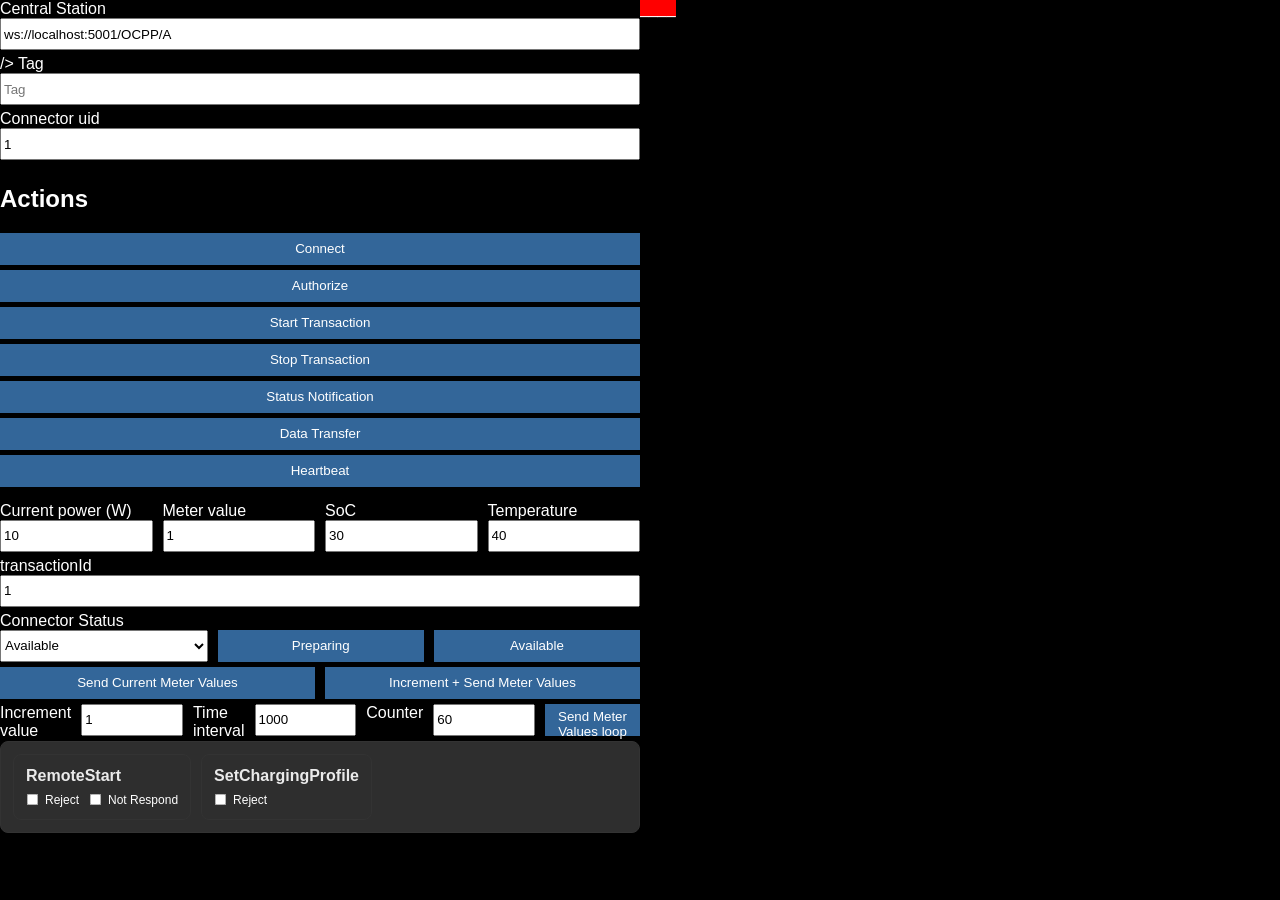
<file: resources/ChargerSimulator.html>
<html>

<head>
  <style>
    html,
    body {
      margin: 0;
    }

    body {
      background: #000;
      color: white;
      font-family: Arial;
      /* height: 100vh !important; */
    }

    button,
    input,
    select {
      width: 100%;
      margin-bottom: 5px;
      cursor: pointer;
      height: 2rem;
    }

    button {
      background: #369;
      color: #fff;
      padding: 5px 0;
      border: none;
      height: 2rem;
    }

    ul {
      background: #000;
      color: #eee;
    }

    #red,
    #green,
    #blue {
      min-width: 10px;
    }

    #red {
      background-color: red;
    }

    #green {
      background-color: green;
    }

    #blue {
      background-color: blue;
    }

    #yellow {
      background-color: yellow;
    }

    .title {
      color: #27a3ac;
      text-align: center;
      animation: changeColor ease;
      animation-iteration-count: infinite;
      animation-duration: 4s;
      animation-fill-mode: both;
      font-size: 48px;
      padding: 0;
      margin: 0;
    }

    .subTitle {
      text-align: center;
      font-size: large;
    }

    @keyframes changeColor {
      0% {
        color: rgb(146, 213, 142);
      }

      50% {
        color: rgb(133, 184, 222);
      }

      100% {
        color: rgb(146, 213, 142);
      }
    }

    .metervalues {
      display: flex;
      text-align: center;
    }

    .container {
      display: flex;
      max-height: 100%;
    }

    .console {
      flex-grow: 1;
      flex-basis: 0;
      overflow: scroll;
      max-height: 100%;
      height: 750px;
      /* background-color: cyan; */
    }

    .actions {
      flex-grow: 1;
      flex-basis: 0;
    }

    .wrapper {
      max-height: 100%;
    }

    .meterTexts {
      flex-grow: 1;
      flex-basis: 0;
      text-align: left;
    }
  </style>
</head>

<body>
  <div class="wrapper">
    <!-- <h1 class="title">INFINITY</h1> -->
    <!-- <p class="subTitle">Simple OCPP 1.6 Chargebox Simulator</p> -->
    <select style="display: none">
      <option value="">OCPP-J1.6</option>
    </select>
    <div class="container">
      <div class="actions">
        <label>Central Station</label><input id="CP" type="text" placeholder="Id Station"
          value="ws://localhost:5001/OCPP/A" <!-- value="ws://app.evoltbr.com/OCPP/A" -->
        <!-- value="wss://app.evoltbr.com/OCPP/A" -->
        />
        <label>Tag</label><input id="TAG" type="text" placeholder="Tag" value="" />
        <label>Connector uid</label>
        <input id="CUID" type="text" placeholder="Connector uid" value="1" />
        <h2>Actions</h2>
        <button id="connect">Connect</button>
        <button id="send">Authorize</button>
        <button id="start">Start Transaction</button>
        <button id="stop">Stop Transaction</button>
        <button id="status">Status Notification</button>
        <button id="data_transfer">Data Transfer</button>
        <div style="display: flex; flex-wrap: wrap; gap: 10px;">
          <button id="heartbeat">Heartbeat</button>
          <div style="flex: 1;">
            <label>Current power (W)</label>
            <input id="currentPowerW" type="text" placeholder="Current charge" value="10" />
          </div>
          <div style="flex: 1;">
            <label>Meter value</label>
            <input id="metervalue" type="text" placeholder="Meter value" value="1" />
          </div>
          <div style="flex: 1;">
            <label>SoC</label>
            <input id="currentSoC" type="text" placeholder="State of Charge" value="30" />
          </div>
          <div style="flex: 1;">
            <label>Temperature</label>
            <input id="temperature" type="text" placeholder="Temperature" value="40" />
          </div>
        </div>

        <label>transactionId</label>
        <input id="transactionId" type="text" placeholder="transactionId" value="1" />
        <label>Connector Status</label>

        <div style="display: flex; gap: 10px;">
          <select name="ConnectorStatus" id="ConnectorStatus">
            <option value="Available">Available</option>
            <option value="Preparing">Preparing</option>
            <option value="Charging">Charging</option>
            <option value="SuspendedEV">SuspendedEV</option>
            <option value="SuspendedEVSE">SuspendedEVSE</option>
            <option value="Finishing">Finishing</option>
            <option value="Reserved">Reserved</option>
            <option value="Faulted">Faulted</option>
            <option value="Offline">Offline</option>
          </select>
          <button id="buttonPreparing">Preparing</button>
          <button id="buttonAvailable">Available</button>
        </div>
        <div style="display: flex; gap: 10px;">
          <button id="mv">Send Current Meter Values</button>
          <button id="incrementAndSendMeterValues">Increment + Send Meter Values</button>
        </div>
        <div style="display: flex; gap: 10px;">
          <label>Increment value</label>
          <input id="meterIncrement" type="text" placeholder="meterIncrement" value="1" />
          <label>Time interval</label>
          <input id="meterInterval" type="text" placeholder="meterInterval" value="1000" />
          <label>Counter</label>
          <input id="meterSendTimes" type="text" placeholder="meterSendTimes" value="60" />
          <button id="mvp">Send Meter Values loop</button>
        </div>
        <div
          style="display:flex; gap:10px; flex-wrap:wrap; background:#2e2e2e; border:1px solid #333; border-radius:8px; padding:12px;">
          <div style="background:#2e2e2e; border:1px solid #333; border-radius:8px; padding:12px;">
            <h3 style="margin:0 0 8px 0; font-size:1rem; color:#eaeaea;">RemoteStart</h3>
            <div style="display: flex; gap: 10px; align-items: center; flex-wrap: wrap;">
              <label
                style="display:inline-flex; align-items:center; gap:6px; margin:0; white-space:nowrap; font-size:12px;">
                <input type="checkbox" id="remoteStartReject"
                  style="width:auto; height:auto; margin:0; transform:scale(0.9);" />
                Reject
              </label>
              <label
                style="display:inline-flex; align-items:center; gap:6px; margin:0; white-space:nowrap; font-size:12px;">
                <input type="checkbox" id="remoteStartNotRespond"
                  style="width:auto; height:auto; margin:0; transform:scale(0.9);" />
                Not Respond
              </label>
            </div>
          </div>
          <div style="background:#2e2e2e; border:1px solid #333; border-radius:8px; padding:12px;">
            <h3 style="margin:0 0 8px 0; font-size:1rem; color:#eaeaea;">SetChargingProfile</h3>
            <div style="display: flex; gap: 10px; align-items: center; flex-wrap: wrap;">
              <label
                style="display:inline-flex; align-items:center; gap:6px; margin:0; white-space:nowrap; font-size:12px;">
                <input type="checkbox" id="setChargingProfileReject"
                  style="width:auto; height:auto; margin:0; transform:scale(0.9);" />
                Reject
              </label>
            </div>
          </div>
        </div>
      </div>
      <div class="console">
        <div>
          <span class="indicator" id="red">____</span>
          <span class="indicator" id="green">____</span>
          <span class="indicator" id="blue">____</span>
          <span class="indicator" id="yellow">____</span>
        </div>
        <ul id="console"></ul>
      </div>
    </div>
  </div>
  <script src="https://code.jquery.com/jquery-3.3.1.min.js"
    integrity="sha256-FgpCb/KJQlLNfOu91ta32o/NMZxltwRo8QtmkMRdAu8=" crossorigin="anonymous"></script>

  <script>
    var timesRun = 0;

    let connector0StatusSent = false;

    let messageCounter = 0;
    var possible =
      "ABCDEFGHIJKLMNOPQRSTUVWXYZabcdefghijklmnopqrstuvwxyz0123456789";
    var id = randomId();
    var _websocket = null;
    let _intervalId = null;
    var connector_locked = false;


    function randomId() {
      id = "";
      for (var i = 0; i < 36; i++) {
        id += possible.charAt(Math.floor(Math.random() * possible.length));
      }
      return id;
    }

    function webSocketSend(value) {
      console.log('[SEND]', value);
      _websocket.send(value);
    }

    function wsConnect() {
      var wsurl = $("select").val();
      var CP = $("#CP").val();
      connector0StatusSent = false;

      if (_websocket) {
        messageCounter = 0;
        if (_intervalId) { clearInterval(_intervalId); }
        _intervalId = null
        $("#red").show();
        _websocket.close(3001);
      } else {
        _websocket = new WebSocket(wsurl + "" + CP, ["ocpp1.6", "ocpp1.5"]);
        _websocket.onopen = function (authorizationData) {
          sessionStorage.setItem("LastAction", "BootNotification");
          $("#yellow").show();
          BootNotification();

          $("#connect").text("Disconnect").css("background", "green");
        };

        _websocket.onmessage = async function (msg) {
          messageCounter++;
          //console.log("websocket.message:", msg);
          var ddata = JSON.parse(msg.data);
          console.log("[DATA]:", ddata);
          if (messageCounter == 1) {
            var hb_interval = handleData(ddata);
            sessionStorage.setItem("Configuration", hb_interval);

            startHB(hb_interval * 1000);
          }

          if (ddata[0] === 3) {
            lastAction = getLastAction();
            logMsg("Response(" + lastAction + "): " + JSON.stringify(ddata[2]));

            if (lastAction == "BootNotification") {
              await sendStatusNotification();
            }

            if (lastAction == "startTransaction") {
              logMsg("Data exchange successful!");
              var transactionId = ddata[2].transactionId;
              $("#transactionId").val(transactionId);
              logMsg("TransactionId: " + transactionId);
              console.log("!TransactionId: " + transactionId);
              document.getElementById("ConnectorStatus").value = "Charging";
            }
            if (lastAction === "stopTransaction") {
              document.getElementById("ConnectorStatus").value = "Available";
              sendStatusNotification();
            }
          } else if (JSON.parse(msg.data)[0] === 4) {
            logMsg("[ERROR] (" + getLastAction() + ") Data exchange failed - JSON is not accepted!");
          } else if (JSON.parse(msg.data)[0] === 2) {
            logMsg(JSON.parse(msg.data)[2]);
            id = JSON.parse(msg.data)[1];

            switch (ddata[2]) {
              case "Reset":
                //Reset type SOFT, HARD
                var ResetS = JSON.stringify([3, id, { status: "Accepted" }]);
                webSocketSend(ResetS);
                location.reload();
                break;
              case "RemoteStopTransaction":
                //TransactionID
                var remStp = JSON.stringify([3, id, { status: "Accepted" }]);
                webSocketSend(remStp);

                $("#transactionId").val(JSON.parse(msg.data)[3].transactionId);

                stopTransaction();
                $(".indicator").hide();
                $("#yellow").show();
                break;
              case "RemoteStartTransaction":
                //Need to get idTag, connectorId (map - ddata[3])
                console.log('fantin REMOTE START');
                console.log(ddata[3]);
                $("#TAG").val(ddata[3].idTag);
                let notRespond = ($("#remoteStartNotRespond").length > 0 && $("#remoteStartNotRespond").is(":checked"));
                if (notRespond) {
                  console.log('fantin REMOTE START: NOT RESPOND');
                  break;
                }
                let status = ($("#remoteStartReject").length === 0 || $("#remoteStartReject").is(":checked")) ? "Rejected" : "Accepted";
                var remStrt = JSON.stringify([3, id, { status: status }]);
                webSocketSend(remStrt);
                startTransaction();

                break;
              case "GetConfiguration": //todofantin outra super-gambiara (ref todofantin #nf24ei98on2f89 ) 
                console.log('fantin GET CONFIG');
                var getConfig = JSON.stringify([3, id,
                  { "configurationKey": [{ "key": "HeartbeatInterval", "readonly": false, "value": "300" }] }]);
                webSocketSend(getConfig);

                break;
              case "ChangeConfiguration": //todofantin gambiara
                console.log('fantin CHANGE CONFIG');
                var changeConfig = JSON.stringify([3, id, { status: "Accepted" }]);
                webSocketSend(changeConfig);

                break;
              case "ClearChargingProfile": //todofantin gambiara
                var changeConfig = JSON.stringify([3, id, { status: "Accepted" }]);
                webSocketSend(changeConfig);

                break;
              case "SetChargingProfile": //todofantin gambiara
                let rejectProfile = ($("#setChargingProfileReject").length > 0 && $("#setChargingProfileReject").is(":checked"));
                var changeConfig = JSON.stringify([3, id, { status: rejectProfile ? "Rejected" : "Accepted" }]);
                webSocketSend(changeConfig);

                break;
              case "UnlockConnector": /////////ERROR!!!!!!!!
                //connectorId
                var UC = JSON.stringify([3, id, { status: "Accepted" }]);
                webSocketSend(UC);
                // connector_locked = false;
                // $('.indicator').hide();
                //$('#yellow').show();
                //logMsg("Connector status changed to: "+connector_locked);
                break;
              case "TriggerMessage":
                // Called by CPMS asking ChargePoint to execute the instruction
                // Implemented for MeterValues

                switch (ddata[3].requestedMessage) {
                  case "MeterValues":
                    var remStrt = JSON.stringify([3, id, { status: "Accepted" }]);
                    webSocketSend(remStrt);
                    send_meterValue();
                    break;
                  default:
                    var error = JSON.stringify([4, id]);
                    webSocketSend(error);
                }

                break;
              default:
                var error = JSON.stringify([4, id]);
                webSocketSend(error);
                break;
            }
          }
        };

        _websocket.onclose = function (evt) {
          $("#connect").text("Connect").css("background", "#369");
          if (evt.code == 3001) {
            logMsg("ws closed");
            _websocket = null;
          } else {
            logMsg("ws connection error: " + evt.code);
            $("#console").html("");
            _websocket = null;
            setTimeout(() => {
              wsConnect();
            }, 3000);
          }
        };

        _websocket.onerror = function (evt) {
          if (_websocket.readyState == 1) {
            $("#red").show();
            logMsg("ws normal error: " + evt.type);
          }
        };
      }
    }

    function logMsg(err) {
      console.log(err);
      $("#console").append("<li>" + err + "</li>");
    }

    function Authorize() {
      sessionStorage.setItem("LastAction", "Authorize");
      var Auth = JSON.stringify([
        2,
        id,
        "Authorize",
        { idTag: $("#TAG").val() },
      ]);
      webSocketSend(Auth);
    }

    function startTransaction() {
      sessionStorage.setItem("LastAction", "startTransaction");
      $(".indicator").hide();
      $("#green").show();
      connector_locked = true;
      logMsg("Connector status changed to: " + connector_locked);
      var connectorId = parseInt($("#CUID").val());
      console.log("connectorId", connectorId);
      var strtT = JSON.stringify([
        2,
        id,
        "StartTransaction",
        {
          connectorId: connectorId,
          idTag: $("#TAG").val(),
          timestamp: new Date().toISOString(),
          meterStart: parseInt($("#metervalue").val()),
          reservationId: 0,
        },
      ]);
      webSocketSend(strtT);
    }

    function stopTransaction() {
      sessionStorage.setItem("LastAction", "stopTransaction");
      $(".indicator").hide();
      connector_locked = false;
      logMsg("Connector status changed to: " + connector_locked);
      $("#yellow").show();
      var stpT = JSON.stringify([
        2,
        id,
        "StopTransaction",
        {
          transactionId: Number($("#transactionId").val()),
          idTag: $("#TAG").val(),
          timestamp: new Date().toISOString(),
          meterStop: parseInt($("#metervalue").val()),
        },
      ]);
      webSocketSend(stpT);
    }

    function handleData(data, request = false) {
      var lastAction = getLastAction();
      if ((lastAction = "BootNotification")) {
        data = data[2];
        heartbeat_interval = data.interval;

        if (heartbeat_interval == null) {
          console.log('WARNING: heartbeat_interval NULL, setting to 600s');
          heartbeat_interval = 600;
        }

        return heartbeat_interval;
      } else if ((lastAction = "StartTransaction")) {
        return "StartTransaction";
      } else if (1 == 2) {
        alert("else");
      }
    }

    function getLastAction() {
      var LastAction = sessionStorage.getItem("LastAction");
      return LastAction;
    }

    function BootNotification() {
      var BN = JSON.stringify([
        2,
        id,
        "BootNotification",
        {
          chargePointVendor: "EVoltBR",
          chargePointModel: "EVoltBR-Simulator",
          chargePointSerialNumber: "evbr-point",
          chargeBoxSerialNumber: "evbr-box",
          firmwareVersion: "1.0.0",
          iccid: "",
          imsi: "",
          meterType: "SIMULATOR",
          meterSerialNumber: "evbr-meter",
        },
      ]);

      logMsg("ws connected");

      webSocketSend(BN);
    }

    function startHB(interval) {
      logMsg("Setting heartbeat interval to " + interval);
      _intervalId = setInterval(send_heartbeat, interval);
    }

    function send_heartbeat() {
      sessionStorage.setItem("LastAction", "Heartbeat");
      var HB = JSON.stringify([2, id, "Heartbeat", {}]);
      webSocketSend(HB);
    }

    function incrementMeterValue(amount) {
      const currentCharge = amount ?? Number(document.getElementById("currentPowerW").value);

      const meterValueElement = document.getElementById("metervalue");
      console.log(meterValueElement.value);

      meterValueElement.value = (Number(meterValueElement.value) + currentCharge).toString();

      const currentSoCElement = document.getElementById("currentSoC");
      if (document.getElementById("currentSoC").value != "") {
        const currentSoC = Number(document.getElementById("currentSoC").value);
        console.log(currentSoCElement.value);
        currentSoCElement.value = (Number(currentSoCElement.value) + 1).toString();
      }
    }

    function send_meterValue() {
      console.log("MeterValues");

      sessionStorage.setItem("LastAction", "MeterValues");
      const currentPowerW = $("#currentPowerW").val();
      const currentSoC = $("#currentSoC").val();
      const amountChargedWh = $("#metervalue").val();
      const temperature = $("#temperature").val();
      console.log(1);
      let transactionId = Number($("#transactionId").val());
      if (transactionId == 0) transactionId = null; //todofantin nem enviar como null (ão colocar o transactionId no JSON)


      let sampledValue = [
        {
          value: amountChargedWh,
          unit: "Wh",
          measurand: "Energy.Active.Import.Register"
        },
        {
          value: currentPowerW,
          unit: "W",
          measurand: "Power.Active.Import"
        },
      ];

      if (currentSoC != '') {
        sampledValue.push({
          value: currentSoC,
          unit: "Percent",
          measurand: "SoC"
        });
      }

      if (temperature != '') {
        sampledValue.push({
          value: temperature,
          unit: "Celsius",
          measurand: "Temperature"
        });
      }

      const meterValuesRequest = JSON.stringify([
        2,
        id,
        "MeterValues",
        {
          connectorId: parseInt($("#CUID").val()),
          transactionId: transactionId,
          meterValue: [
            {
              timestamp: new Date().toISOString(),
              sampledValue: sampledValue,
            },
          ],
        },
      ]);

      console.log(2, meterValuesRequest);
      webSocketSend(meterValuesRequest);
    }

    function sendStatusNotification() {
      sessionStorage.setItem("LastAction", "StatusNotification");
      console.log("sss", $("#ConnectorStatus").val());

      if (!connector0StatusSent) {
        // Connector 0 ("Entire chargepoint")
        let statusNotification = JSON.stringify([
          2,
          id,
          "StatusNotification",
          {
            connectorId: 0,
            status: "Available",
            errorCode: "NoError",
          },
        ]);
        webSocketSend(statusNotification);
        connector0StatusSent = true;
        //--
      }

      statusNotification = JSON.stringify([
        2,
        id,
        "StatusNotification",
        {
          connectorId: parseInt($("#CUID").val()),
          status: $("#ConnectorStatus").val(),
          errorCode: "NoError",
          info: "",
          timestamp: new Date().toISOString(),
          vendorId: "",
          vendorErrorCode: "",
        },
      ]);
      webSocketSend(statusNotification);
    }

    $(document).ready(function () {
      $(".indicator").hide();
      $("#red").show();

      //bind controls
      $("#connect").click(function async() {
        $(".indicator").hide();
        $("#console").html("");
        wsConnect();
      });

      $("#send").click(function () {
        Authorize();
      });

      $("#start").click(function () {
        startTransaction();
      });

      $("#stop").click(function () {
        stopTransaction();
      });
      $("#mv").click(function () {
        send_meterValue();
      });
      $("#mvp").click(function () {
        let i = Number($("#meterInterval").val());
        let timesRun = 0;
        let interval = setInterval(function () {
          timesRun += 1;
          let val = Number($("#metervalue").val());
          var incrementvalue = Number($("#meterIncrement").val());
          var counter = Number($("#meterSendTimes").val());
          incrementMeterValue(incrementvalue);
          console.log("mvp", val, incrementvalue, interval, counter);
          if (timesRun === counter) {
            timesRun = 0;
            clearInterval(interval);
          }
          //do whatever here..
          send_meterValue();
        }, i);
      });

      $("#incrementAndSendMeterValues").click(function () {
        incrementMeterValue();
        send_meterValue();
      });

      $("#buttonPreparing").click(function () {
        document.getElementById("ConnectorStatus").value = "Preparing";
        sendStatusNotification();

      });
      $("#buttonAvailable").click(function () {
        document.getElementById("ConnectorStatus").value = "Available";
        sendStatusNotification();
      });

      $("#heartbeat").click(function () {
        send_heartbeat();
      });

      $("#status").click(function () {
        sendStatusNotification();
      });



      $("#data_transfer").click(function () {
        sessionStorage.setItem("LastAction", "DataTransfer");
        var DT = JSON.stringify([
          2,
          id,
          "DataTransfer",
          {
            vendorId: "rus.avt.cp",
            messageId: "GetChargeInstruction",
            data: "",
          },
        ]);
        webSocketSend(DT);
      });

      $("#connect").on("change", function () {
        if (_websocket) {
          _websocket.close(3001);
        }
      });
    });
  </script>
</body>

</html>
</file>
